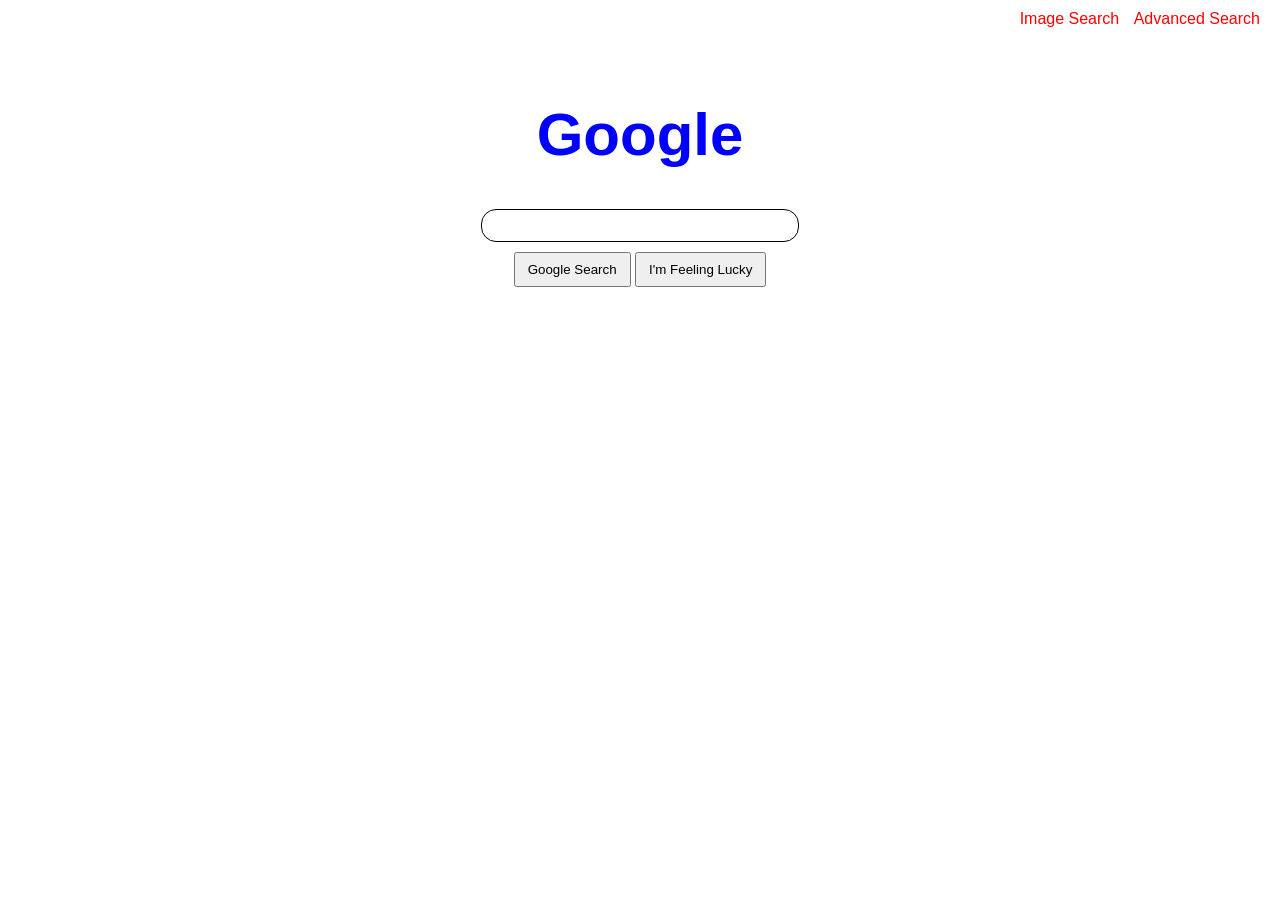
<file: index.html>
<!DOCTYPE html>
<html lang="en">
    <head>
        <meta charset="UTF-8">
        <title>Search</title>
        <link rel="stylesheet" href="styles.css">
    </head>
    <body>
        <div class="topright">
            <a href="image.html">Image Search</a>
            <a href="advanced.html">Advanced Search</a>
        </div>

        <h1>Google</h1>

        <form action="https://www.google.com/search">
            <input type="text" name="q">
            <br>
            <input type="submit" value="Google Search">
            <input type="submit" name="btnI" value="I'm Feeling Lucky">
        </form>
    </body>
</html>
</file>
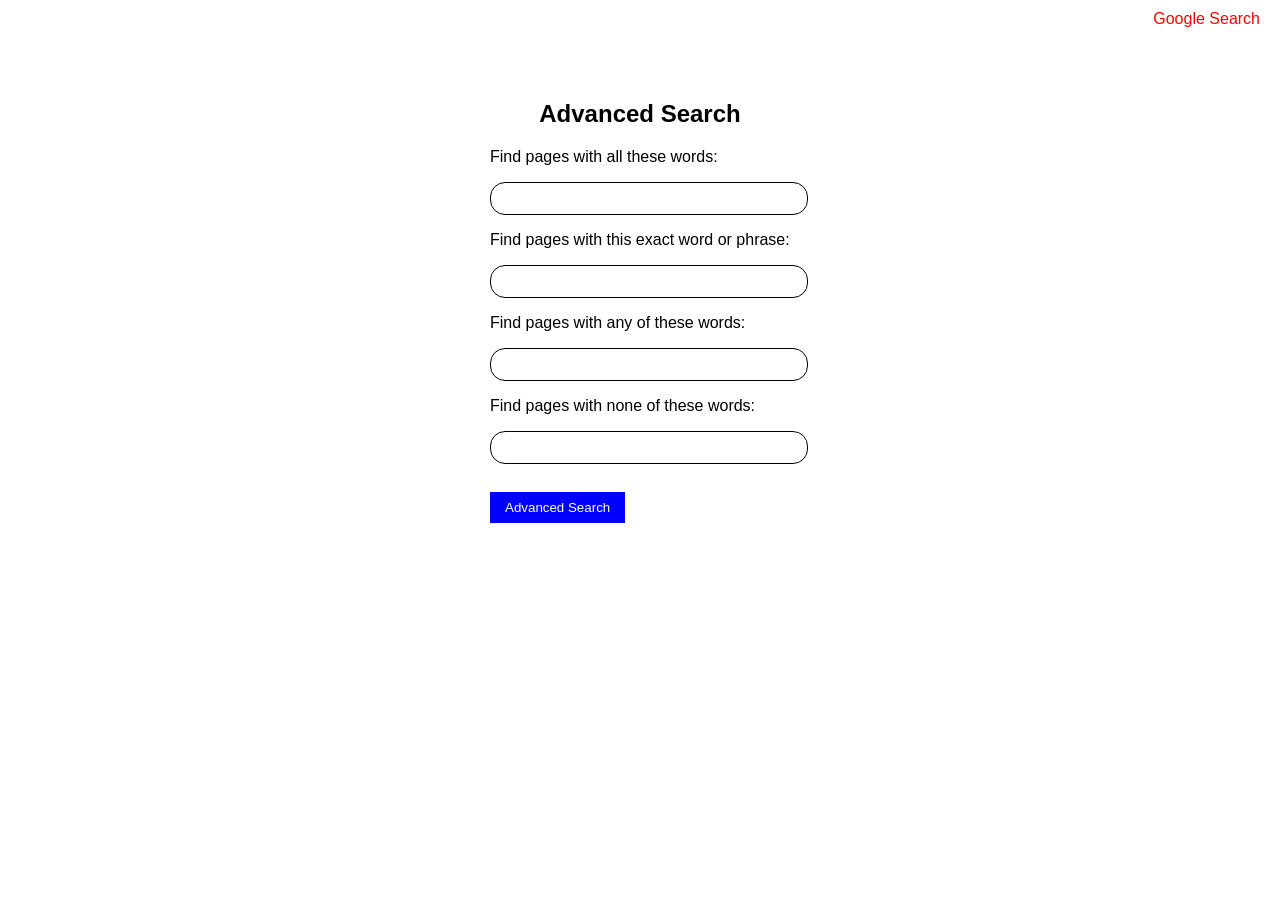
<file: advanced.html>
<!DOCTYPE html>
<html lang="en">
    <head>
        <meta charset="UTF-8">
        <title>Advanced Search</title>
        <link rel="stylesheet" href="styles.css">
    </head>
    <body>
        <div class="topright">
            <a href="index.html">Google Search</a>
        </div>

        <h2>Advanced Search</h2>

        <form class="advanced-form" action="https://www.google.com/search">
            <p>Find pages with all these words:</p>
            <input type="text" name="as_q">

            <p>Find pages with this exact word or phrase:</p>
            <input type="text" name="as_epq">

            <p>Find pages with any of these words:</p>
            <input type="text" name="as_oq">

            <p>Find pages with none of these words:</p>
            <input type="text" name="as_eq">

            <br><br>
            <input type="submit" value="Advanced Search">
        </form>
    </body>
</html>
</file>
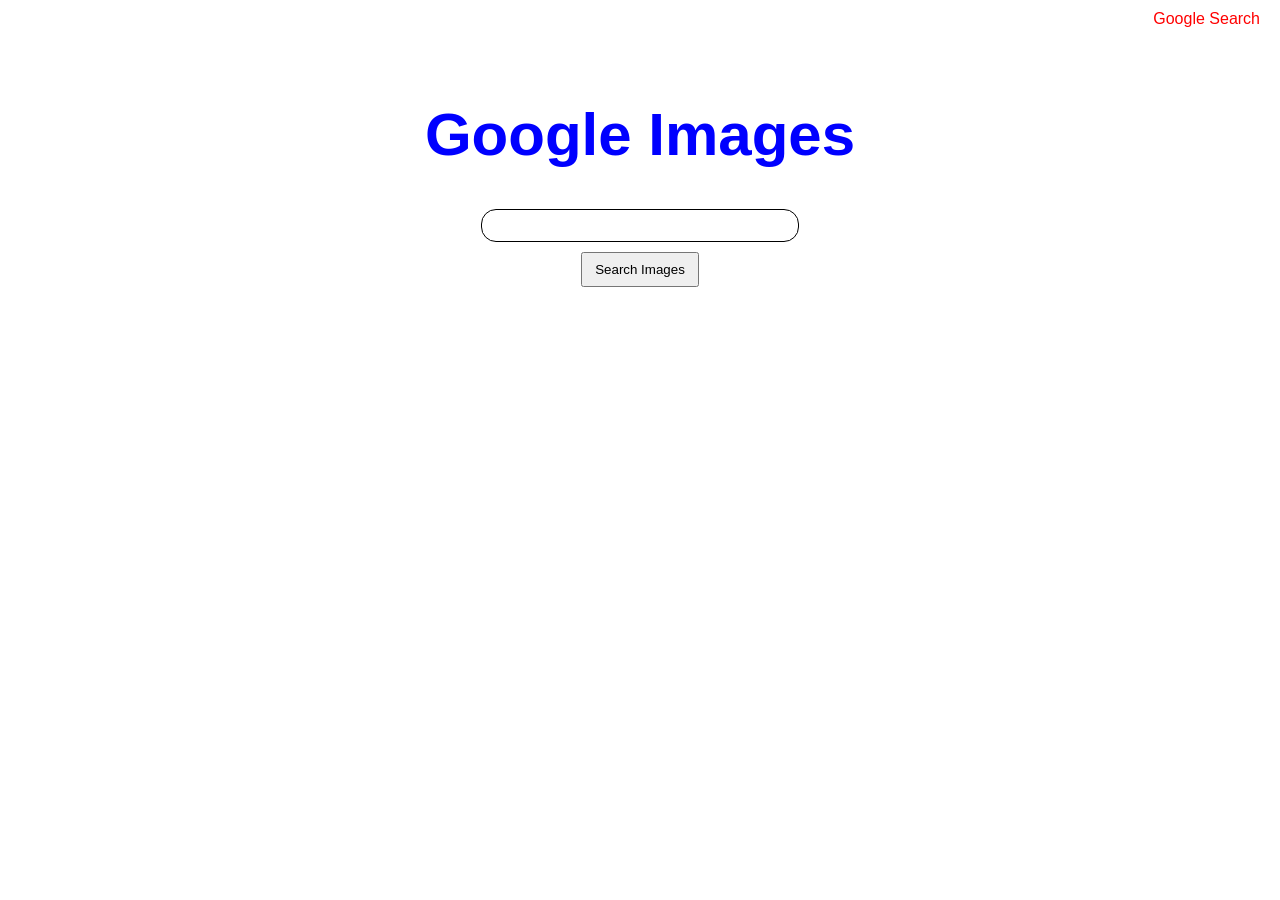
<file: image.html>
<!DOCTYPE html>
<html lang="en">
    <head>
        <meta charset="UTF-8">
        <title>Image Search</title>
        <link rel="stylesheet" href="styles.css">
    </head>
    <body>
        <div class="topright">
            <a href="index.html">Google Search</a>
        </div>

        <h1>Google Images</h1>

        <form action="https://www.google.com/search">
            <input type="hidden" name="tbm" value="isch">
            <input type="text" name="q">
            <br>
            <input type="submit" value="Search Images">
        </form>
    </body>
</html>
</file>
<file: styles.css>
body {
    font-family: Arial, sans-serif;
    text-align: center;
    margin-top: 100px;
}

.topright {
    position: absolute;
    top: 10px;
    right: 20px;
}

.topright a {
    color: red;
    margin-left: 10px;
    text-decoration: none;
}

h1 {
    color: blue;
    font-size: 60px;
}

input[type=text] {
    width: 300px;
    padding: 8px;
    border: 1px solid black;
    border-radius: 15px;
}

input[type=submit] {
    margin-top: 10px;
    padding: 8px 12px;
}

/* advanced search page only */
.advanced-form {
    text-align: left;
    width: 300px;
    margin: 0 auto;
}

.advanced-form input[type=submit] {
    background-color: blue;
    color: white;
    border: none;
    padding: 8px 15px;
}
</file>
